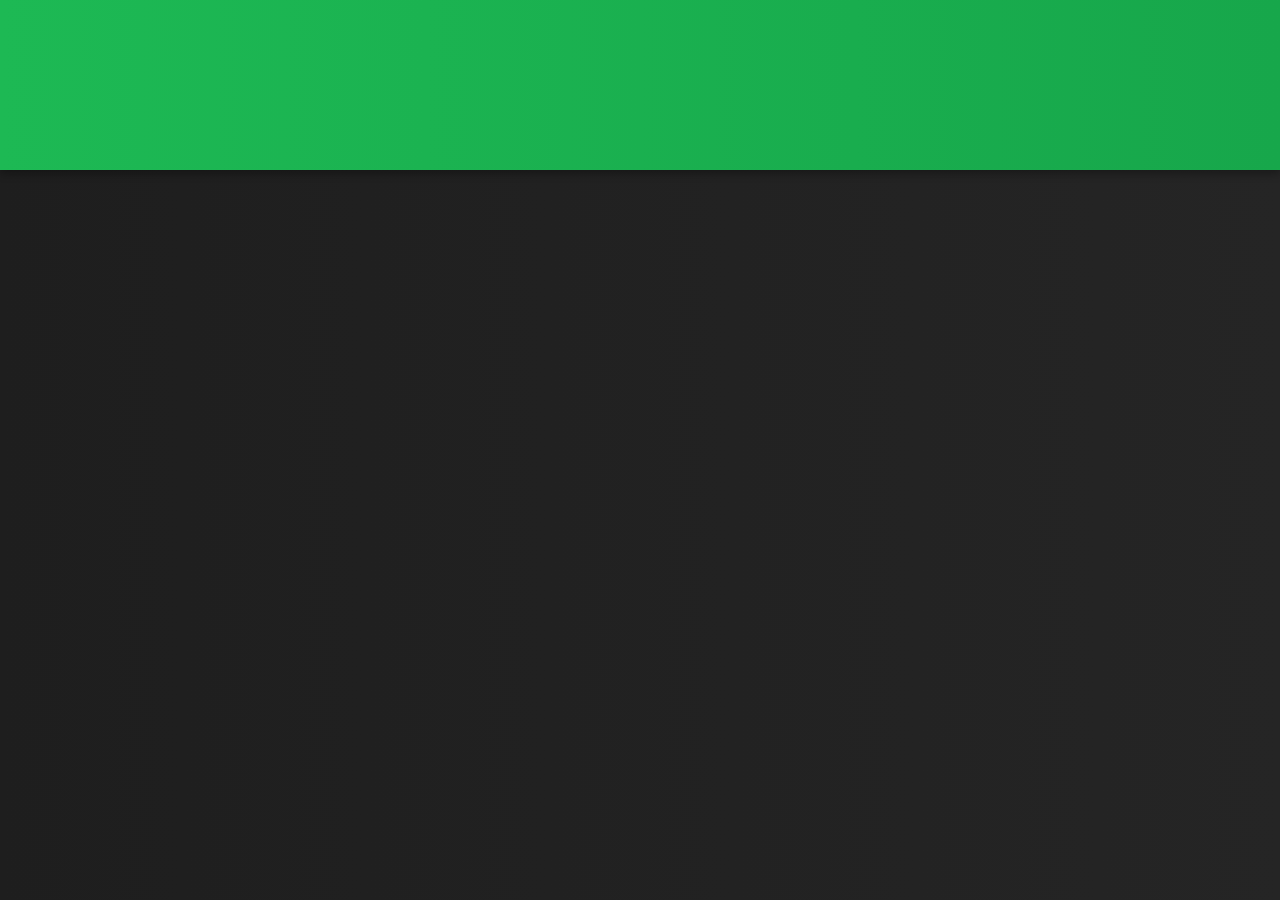
<file: index.html>
<!DOCTYPE html>
<html lang="pt-BR">
<head>
    <meta charset="UTF-8">
    <meta name="viewport" content="width=device-width, initial-scale=1.0">
    <title>ZTR Studios</title>
    <link rel="stylesheet" href="style.css">
</head>
<body>
    <header>
        <h1 class="fade-in">ZTR Studios</h1>
    </header>
    <main class="fade-in">
        <div class="container">
            <a href="musicas.html" class="card hover-effect">
                <img src="imagens/sla.png" alt="Músicas">
                <span class="card-title">🎵 Músicas</span>
            </a>
            <a href="trilhas.html" class="card hover-effect">
                <img src="imagens/sla.png" alt="Trilhas Sonoras">
                <span class="card-title">🎮 Trilhas Sonoras</span>
            </a>
        </div>
    </main>
</body>
</html>
</file>
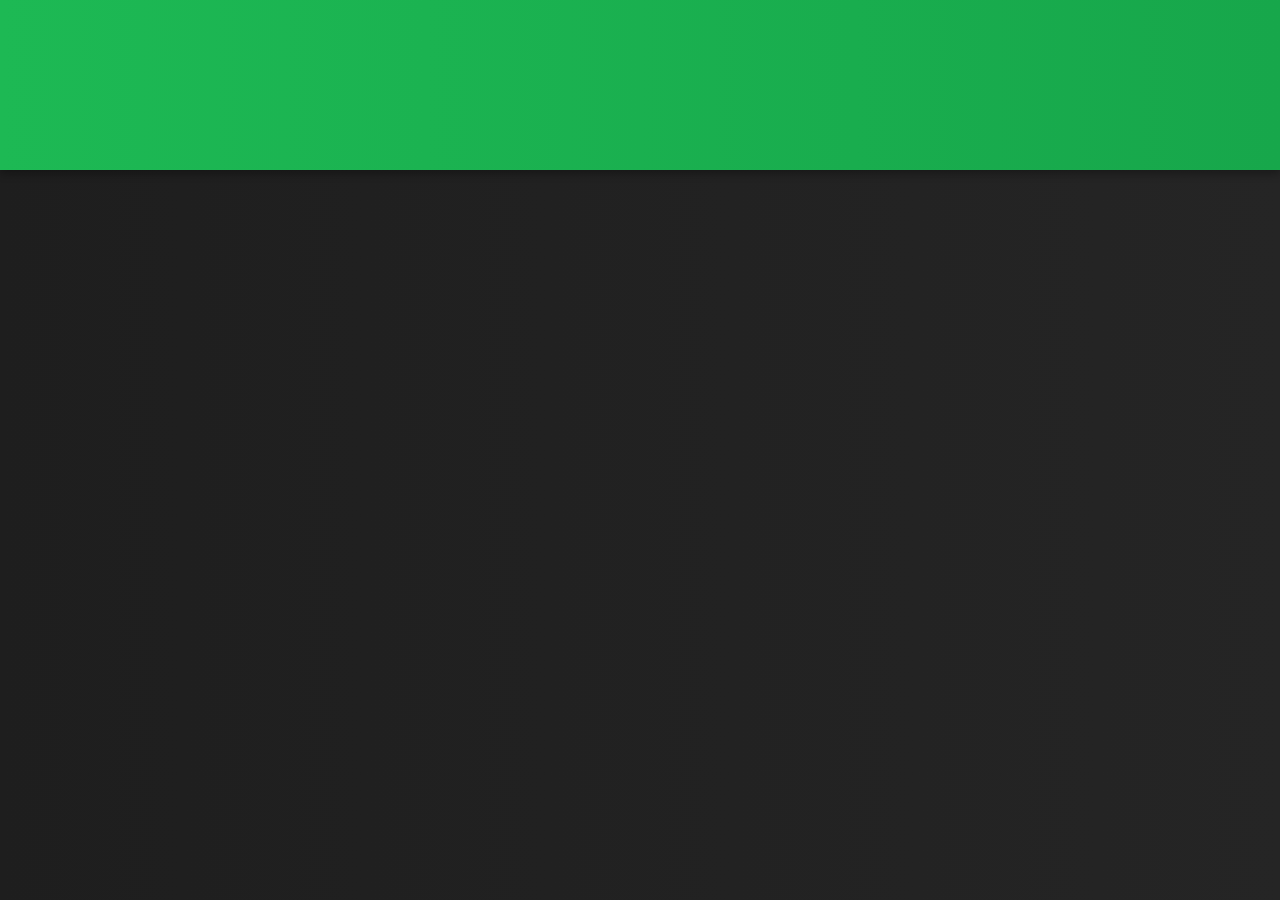
<file: artista.html>
<!DOCTYPE html>
<html lang="pt-BR">
<head>
    <meta charset="UTF-8">
    <meta name="viewport" content="width=device-width, initial-scale=1.0">
    <title>Perfil do Artista - ZTR Studios</title>
    <link rel="stylesheet" href="style.css">
    <script defer src="script.js"></script>
</head>
<body class="artista-page">
    <header>
        <h1 id="artista-nome" class="fade-in">Carregando...</h1>
    </header>
    <main class="fade-in">
        <h2>🎵 Músicas Lançadas</h2>
        <div id="musicas-container" class="container"></div>
    </main>
</body>
</html>
</file>
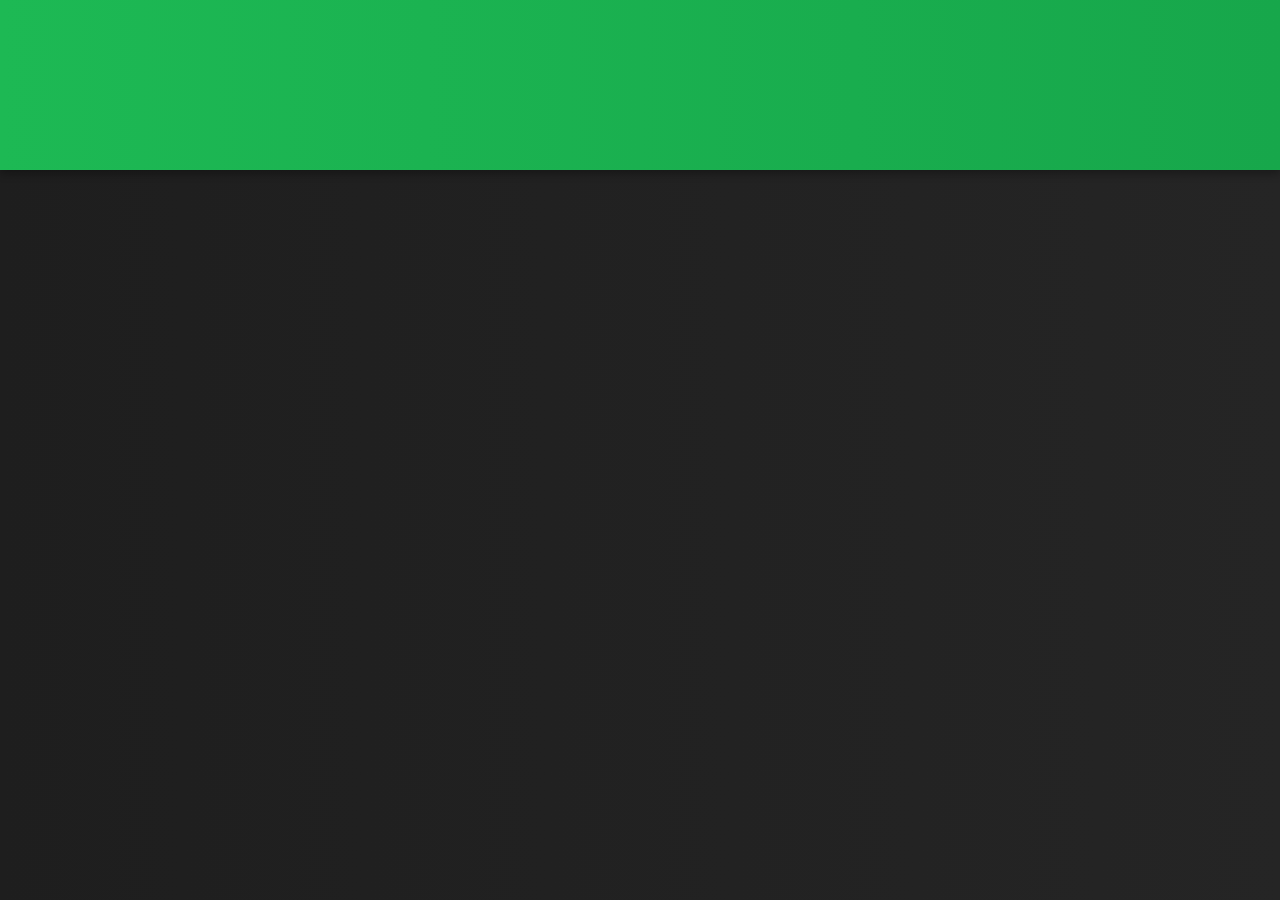
<file: jogo.html>
<!DOCTYPE html>
<html lang="pt-BR">
<head>
    <meta charset="UTF-8">
    <meta name="viewport" content="width=device-width, initial-scale=1.0">
    <title>Trilhas Sonoras - ZTR Studios</title>
    <link rel="stylesheet" href="style.css">
    <script defer src="script.js"></script>
</head>
<body class="jogo-page">
    <header>
        <h1 id="jogo-nome" class="fade-in">Carregando...</h1>
    </header>
    <main class="fade-in">
        <h2>🎼 Trilhas Sonoras</h2>
        <div id="trilhas-container" class="container"></div>
    </main>
</body>
</html>
</file>
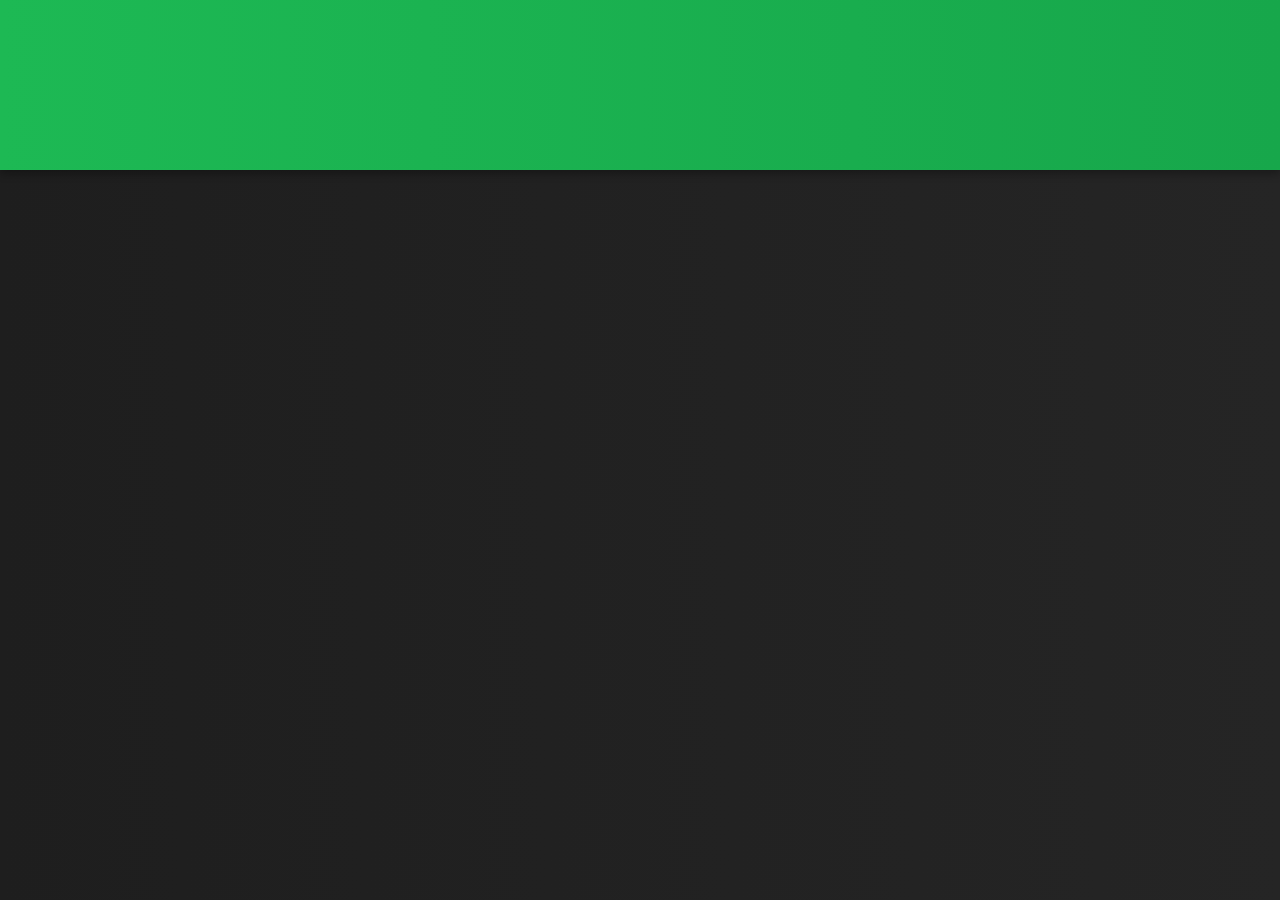
<file: musicas.html>
<!DOCTYPE html>
<html lang="pt-BR">
<head>
    <meta charset="UTF-8">
    <meta name="viewport" content="width=device-width, initial-scale=1.0">
    <title>Artistas - ZTR Studios</title>
    <link rel="stylesheet" href="style.css">
</head>
<body>
    <header>
        <h1 class="fade-in">Artistas</h1>
    </header>
    <main class="fade-in">
        <div class="container">
            <a href="artista.html?nome=DJ%20Julio%20Beat" class="card hover-effect">
                <img src="imagens/sla.png" alt="DJ Julio Beat">
                <span class="card-title">🎧 DJ Julio Beat</span>
            </a>
            <a href="artista.html?nome=DJ%20Jhonatas%20Felipe" class="card hover-effect">
                <img src="imagens/sla.png" alt="DJ Jhonatas Felipe">
                <span class="card-title">🎼 DJ Jhonatas Felipe</span>
            </a>
        </div>
    </main>
</body>
</html>
</file>
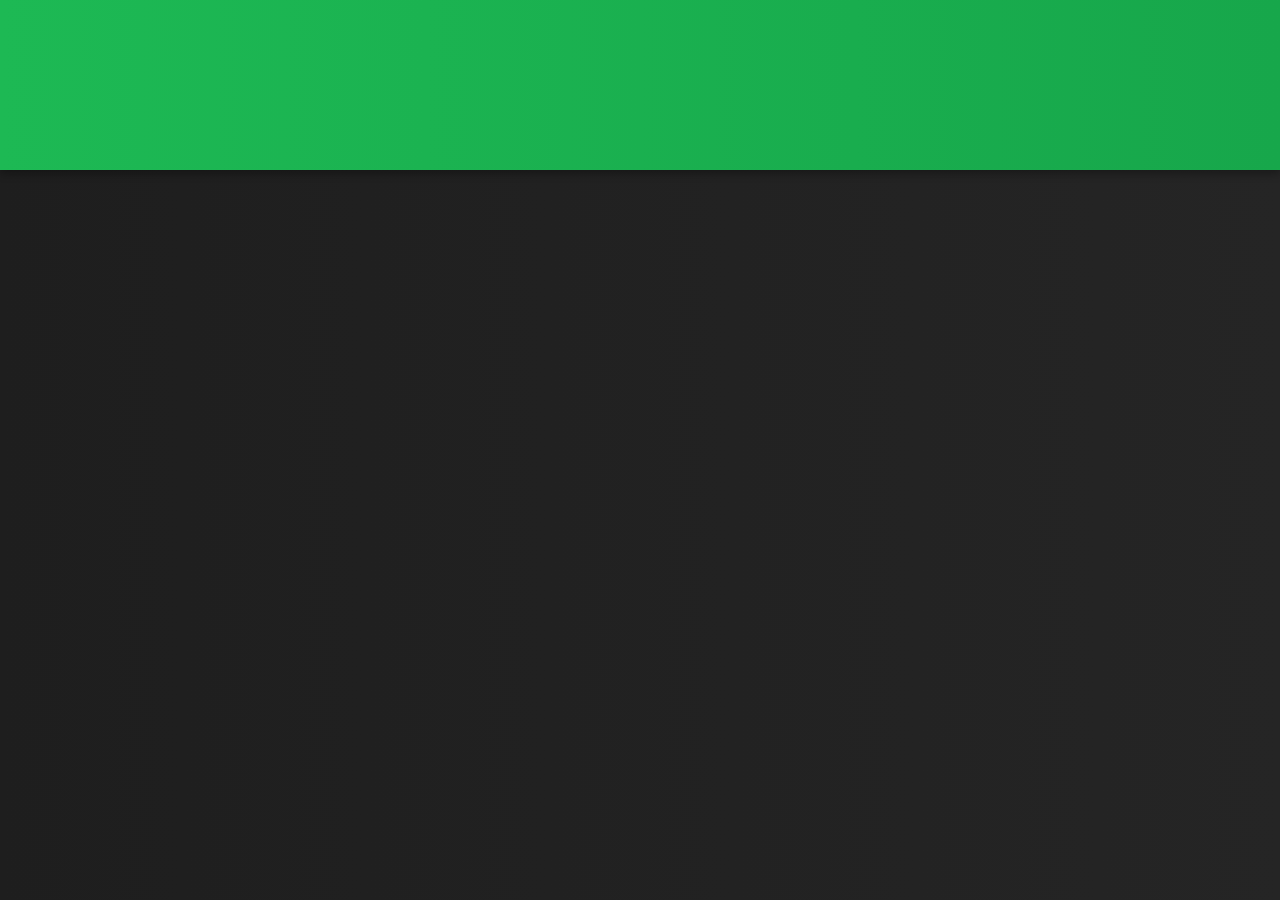
<file: trilhas.html>
<!DOCTYPE html>
<html lang="pt-BR">
<head>
    <meta charset="UTF-8">
    <meta name="viewport" content="width=device-width, initial-scale=1.0">
    <title>Trilhas Sonoras - ZTR Studios</title>
    <link rel="stylesheet" href="style.css">
</head>
<body>
    <header>
        <h1 class="fade-in">Trilhas Sonoras</h1>
    </header>
    <main class="fade-in">
        <div class="container">
            <a href="jogo.html?nome=Parkour%20Space" class="card hover-effect">
                <img src="imagens/sla.png" alt="Parkour Space">
                <span class="card-title">🚀 Parkour Space</span>
            </a>
            <a href="jogo.html?nome=Cyber%20Quest" class="card hover-effect">
                <img src="imagens/sla.png" alt="Cyber Quest">
                <span class="card-title">🤖 Cyber Quest</span>
            </a>
        </div>
    </main>
</body>
</html>
</file>
<file: style.css>
body {
    font-family: Arial, sans-serif;
    margin: 0;
    padding: 0;
    background: linear-gradient(to right, #1e1e1e, #252525);
    color: white;
    text-align: center;
}

header {
    background: linear-gradient(90deg, #1db954, #17a74b);
    padding: 20px;
    font-size: 26px;
    font-weight: bold;
    box-shadow: 0 4px 8px rgba(0, 0, 0, 0.3);
}

.container {
    display: flex;
    flex-wrap: wrap;
    justify-content: center;
    gap: 20px;
    margin-top: 40px;
}

.card {
    position: relative;
    width: 320px;
    height: 220px;
    border-radius: 15px;
    overflow: hidden;
    text-decoration: none;
    color: white;
    display: flex;
    align-items: flex-end;
    box-shadow: 0 4px 8px rgba(0, 0, 0, 0.5);
    transition: transform 0.3s ease, box-shadow 0.3s ease;
}

.card img {
    width: 100%;
    height: 100%;
    object-fit: cover;
    transition: transform 0.3s ease;
}

.card-title {
    position: absolute;
    bottom: 10px;
    left: 10px;
    background: rgba(0, 0, 0, 0.7);
    padding: 8px 12px;
    border-radius: 10px;
    font-size: 18px;
    font-weight: bold;
    transition: background 0.3s ease;
}

.card:hover {
    transform: scale(1.1);
    box-shadow: 0 8px 16px rgba(0, 0, 0, 0.8);
}

.card:hover img {
    transform: scale(1.2);
}

.card:hover .card-title {
    background: rgba(0, 0, 0, 0.9);
}

/* Animações */
.fade-in {
    opacity: 0;
    transform: translateY(20px);
    animation: fadeIn 0.8s ease-out forwards;
}

@keyframes fadeIn {
    to {
        opacity: 1;
        transform: translateY(0);
    }
}


.musica-card {
    background: #1db954;
    padding: 15px;
    border-radius: 10px;
    text-align: center;
    width: 250px;
    margin: 10px;
    box-shadow: 0 4px 8px rgba(0, 0, 0, 0.3);
    transition: transform 0.3s ease, box-shadow 0.3s ease;
}

.musica-card p {
    font-size: 16px;
    font-weight: bold;
    color: #fff;
}

.musica-card a {
    display: block;
    margin-top: 10px;
    padding: 5px;
    background: black;
    color: white;
    border-radius: 5px;
    text-decoration: none;
}

.musica-card:hover {
    transform: scale(1.1);
    box-shadow: 0 6px 12px rgba(0, 0, 0, 0.5);
}


.trilha-card {
    background: #ff4757;
    padding: 15px;
    border-radius: 10px;
    text-align: center;
    width: 250px;
    margin: 10px;
    box-shadow: 0 4px 8px rgba(0, 0, 0, 0.3);
    transition: transform 0.3s ease, box-shadow 0.3s ease;
}

.trilha-card p {
    font-size: 16px;
    font-weight: bold;
    color: #fff;
}

.trilha-card a {
    display: block;
    margin-top: 10px;
    padding: 5px;
    background: black;
    color: white;
    border-radius: 5px;
    text-decoration: none;
}

.trilha-card:hover {
    transform: scale(1.1);
    box-shadow: 0 6px 12px rgba(0, 0, 0, 0.5);
}
</file>
